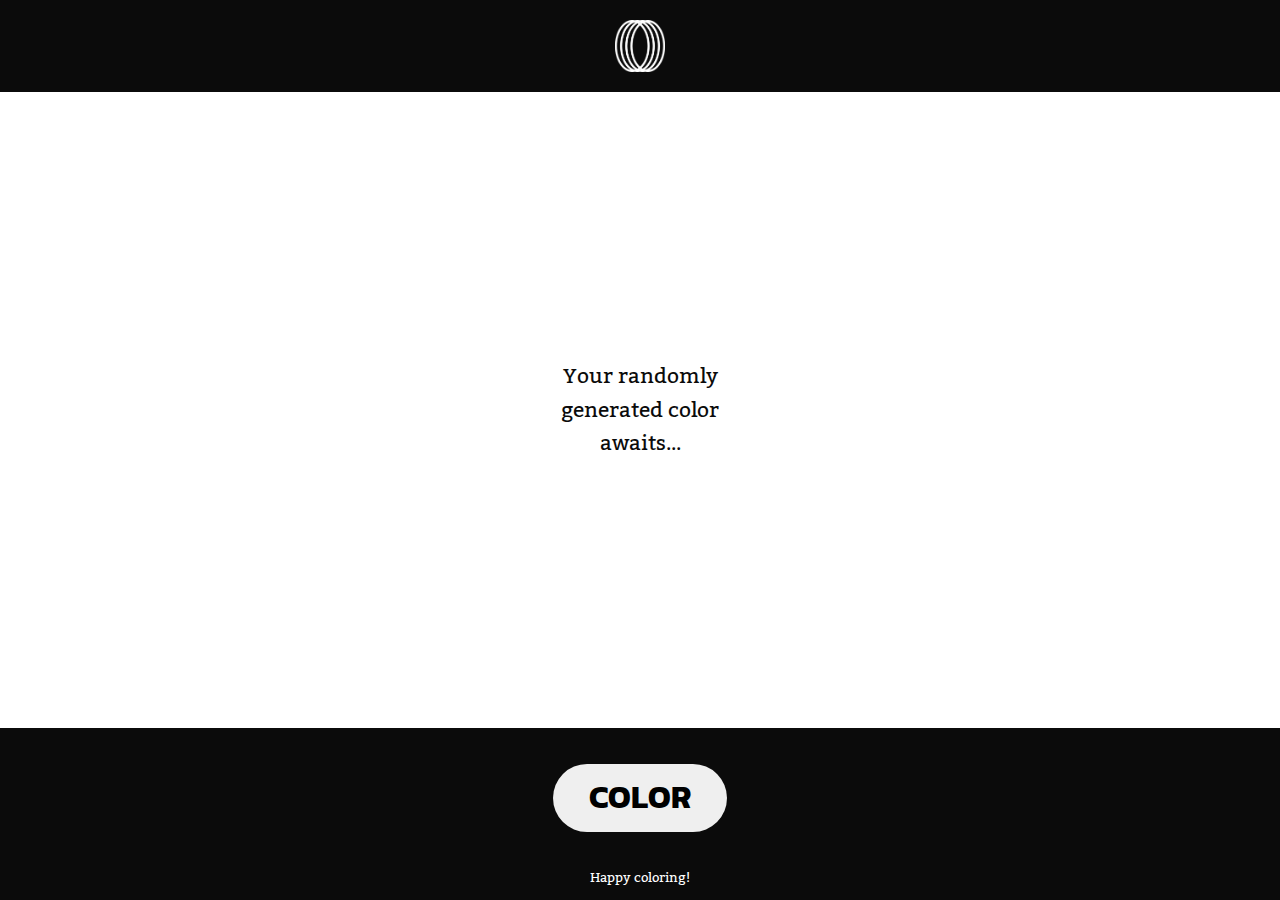
<file: projects/random-color-generator/index.html>
<!DOCTYPE html>
<html lang="en">
<head>
    <meta charset="utf-8"> 
    <meta name="viewport" content="width=device-width, initial-scale=1.0">

    <title>Random Colors!</title>

    <!-- Favicon -->
    <link rel="shortcut icon" href="images/favicon.png?v=1.1" type="image/x-icon">

    <!-- Fonts -->
    <link rel="preconnect" href="https://fonts.googleapis.com">
    <link rel="preconnect" href="https://fonts.gstatic.com" crossorigin>
    <link href="https://fonts.googleapis.com/css2?family=Kadwa:wght@400;700&family=Kanit:ital,wght@0,100;0,200;0,400;1,200;1,400&family=Titillium+Web:wght@200&display=swap" rel="stylesheet">

    <!-- Stylesheet -->
    <link href="style.css" rel="stylesheet" type="text/css">

    <!-- Scripts -->
    <script src="script.js" defer></script>
</head>
<body>
    <div class="cover cover-full-height">
        <header class="main-header">
            <div class="logo-container">
                <img src="./images/logo-white.png" alt="logo" class="logo">
            </div>
        </header>

        <main class="cover-middle_expand cover">
            <div class="color-display cover-middle_expand cover">
                <p class="initial-message cover-middle_center">Your randomly generated color awaits...</p>
            </div>

            <div class="button-container">
                <button type="button" class="btn-main" id="random-color-btn">COLOR</button>
            </div>
        </main>

        <footer>
            <p>Happy coloring!</p>
        </footer>
    </div>
</body>
</html>
</file>
<file: projects/random-color-generator/style.css>
:root {
    --color-black: #0b0b0b;
    --color-white: white;
    --color-primary: #730040;
    --color-secondary: #FF1313;
    --color-highlight-primary: #BB029E;
    --color-secondary-primary: #D01571;

    --font-body: 'Kadwa', serif;
    --font-header: 'Kanit', sans-serif;

    --font-size-normal: 1.2rem;
    --font-size-large: 3rem;
    --font-size-small: 0.8rem;
}

/* ####################### */
/* CSS RESETS */
/* ####################### */

*,
*::before,
*::after {
    -webkit-box-sizing: border-box;
    box-sizing: border-box;
    margin: 0;
}

body {
    line-height: 1.6;
    font-family: var(--font-body);
    font-size: var(--font-size-normal);
    min-height: 100vh;
    background-color: var(--color-black);
    color: var(--color-white);
}

img,
picture {
  max-width: 100%;
  display: block;
}

input, 
button, 
textarea, 
select {
    font: inherit;
}

:focus-visible {
    outline: var(--color-highlight-primary) 3px solid;
}

/* ####################### */
/* UTILITIES */
/* ####################### */

/* Cover Component - For Full Screen Layout */
.cover {
    display:flex;
    flex-direction: column;
}

.cover-full-height {
    min-height: 100vh;
}

.cover-middle_expand {
    flex: 1;
}

.cover-middle_center {
    margin-block: auto;
}

/* ####################### */
/* OTHER STYLING */
/* ####################### */

.logo-container {
    margin-inline: auto;
    width: 90px;
    padding: 20px;
}

.color-display {
    background-color: var(--color-white);
    min-height: 175px;
    transition: background-color 500ms;
}

.initial-message {
    width: 15ch;
    font-size: 1.3rem;
    margin-inline: auto;
    text-align: center;
    color: var(--color-black);
}

/* ######################## */
/* COLOR INFO DISPLAY */
/* ######################## */

.color-info-display {
    background-color: var(--color-white);
    border: solid currentColor;
    border-radius: 8px;
    padding: 12px 16px;
    color: var(--color-black);
    margin: auto;
    opacity: 0;
    text-align: center;
    transition: 
        color 500ms,
        opacity 1000ms;
}

.color-info-display:hover {
    opacity: 1;
}

.color-info-display p span {
    display: block;
    font-weight: bold;
}

.color-info-display p span:first-child {
    font-size: var(--font-size-small);
    font-weight: normal;
}

.color-hex {
    margin-top: 16px;
    font-weight: bold;
}

/* ######################## */
/* BUTTON */
/* ######################## */

.button-container {
    padding-block: 36px;
}

.btn-main {
    font-family: var(--font-header);
    font-weight: bold;
    font-size: calc(var(--font-size-large) - 1rem);
    cursor: pointer;
    display: block;
    margin-inline: auto;
    padding: 8px 36px;

    border: none;
    border-radius: 36px;

    transition: 
        color 500ms,
        background-color 500ms,    
        outline 200ms;
}

.btn-main:hover {
    outline: var(--color-white) solid 3px;
    background-color: var(--color-black);
    color: white;
}

/* ######################## */
/* FOOTER */
/* ######################## */

footer {
    font-size: 0.8rem;
    text-align: center;
    padding-bottom: 12px;
}
</file>
